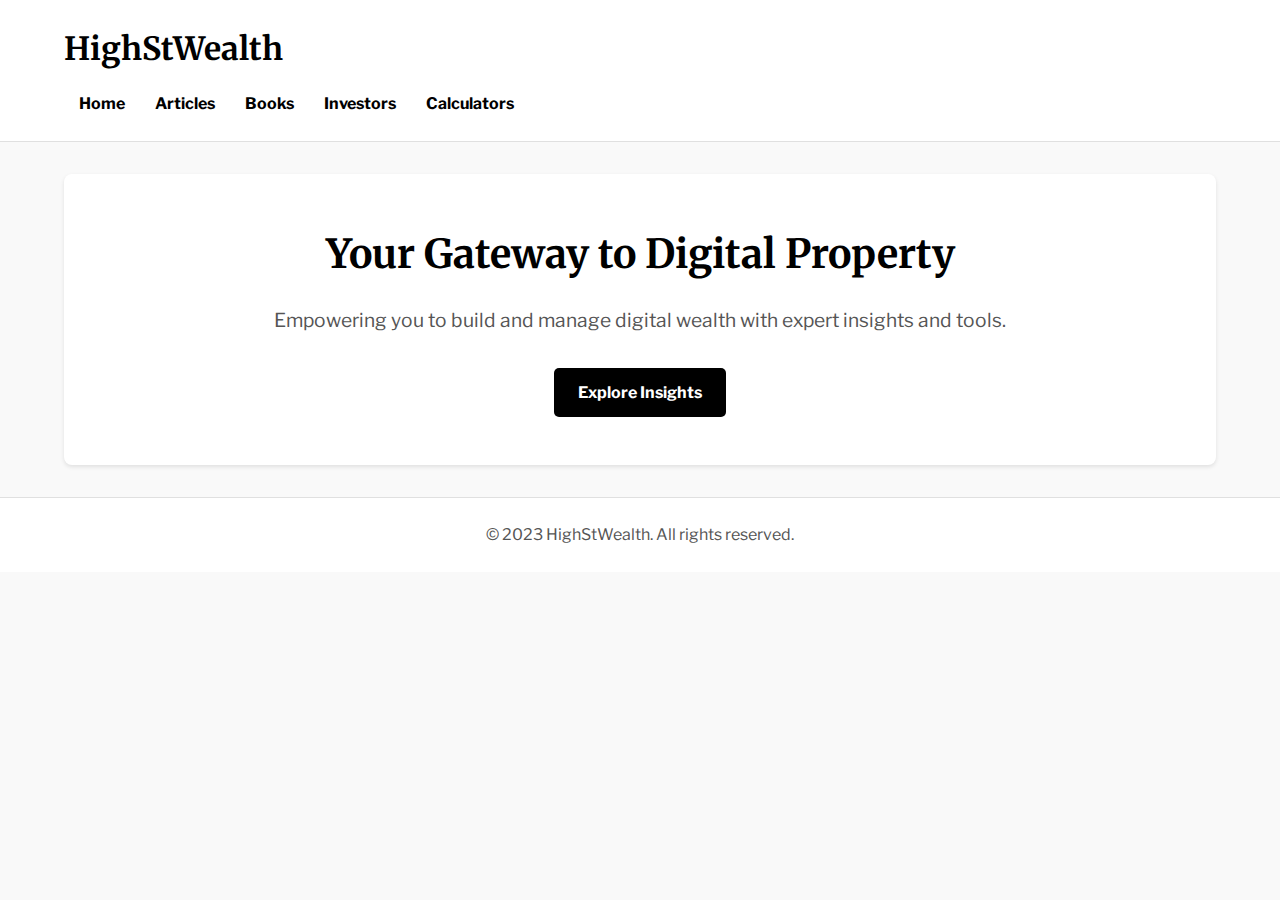
<file: index.html>
<!DOCTYPE html>
<html lang="en">
<head>
    <meta charset="UTF-8">
    <meta name="viewport" content="width=device-width, initial-scale=1.0">
    <title>HighStWealth - Digital Property Insights</title>
    <link href="https://fonts.googleapis.com/css2?family=Libre+Franklin:wght@400;700&family=Merriweather:wght@400;700&display=swap" rel="stylesheet">
    <link rel="stylesheet" href="styles/style.css">
</head>
<body>
    <header>
        <div class="container">
            <h1>HighStWealth</h1>
            <nav>
                <ul>
                    <li><a href="index.html">Home</a></li>
                    <li><a href="articles.html">Articles</a></li>
                    <li><a href="books.html">Books</a></li>
                    <li><a href="investors.html">Investors</a></li>
                    <li><a href="calculators.html">Calculators</a></li>
                </ul>
            </nav>
        </div>
    </header>
    <main class="container">
        <section class="hero">
            <h2>Your Gateway to Digital Property</h2>
            <p>Empowering you to build and manage digital wealth with expert insights and tools.</p>
            <a href="articles.html" class="cta-button">Explore Insights</a>
        </section>
    </main>
    <footer>
        <div class="container">
            <p>&copy; 2023 HighStWealth. All rights reserved.</p>
        </div>
    </footer>
</body>
</html>
</file>
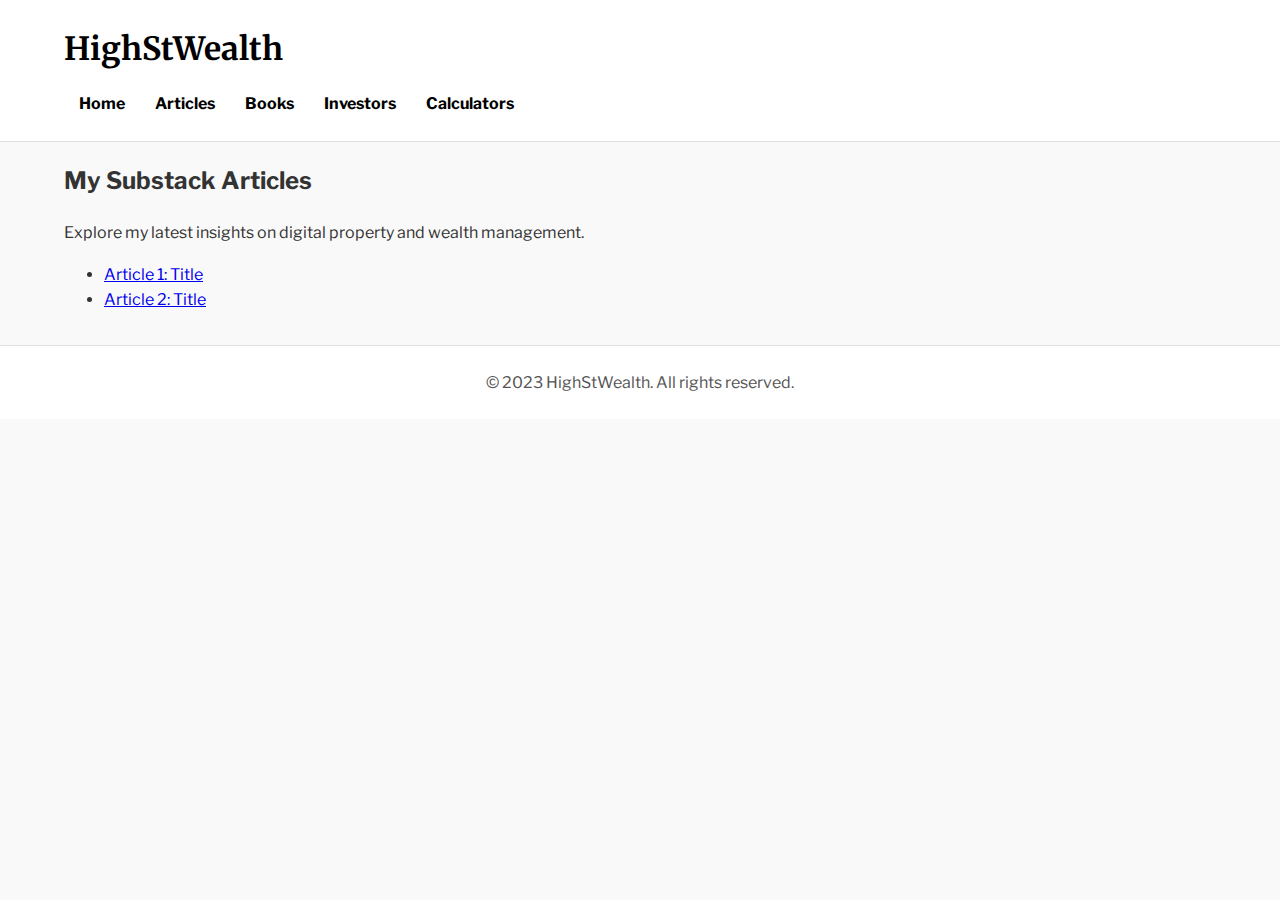
<file: articles.html>
<!DOCTYPE html>
<html lang="en">
<head>
    <meta charset="UTF-8">
    <meta name="viewport" content="width=device-width, initial-scale=1.0">
    <title>Articles - HighStWealth</title>
    <link href="https://fonts.googleapis.com/css2?family=Libre+Franklin:wght@400;700&family=Merriweather:wght@400;700&display=swap" rel="stylesheet">
    <link rel="stylesheet" href="styles/style.css">
</head>
<body>
    <header>
        <div class="container">
            <h1>HighStWealth</h1>
            <nav>
                <ul>
                    <li><a href="index.html">Home</a></li>
                    <li><a href="articles.html">Articles</a></li>
                    <li><a href="books.html">Books</a></li>
                    <li><a href="investors.html">Investors</a></li>
                    <li><a href="calculators.html">Calculators</a></li>
                </ul>
            </nav>
        </div>
    </header>
    <main class="container">
        <section>
            <h2>My Substack Articles</h2>
            <p>Explore my latest insights on digital property and wealth management.</p>
            <ul>
                <li><a href="https://your-substack-link.com/article-1" target="_blank">Article 1: Title</a></li>
                <li><a href="https://your-substack-link.com/article-2" target="_blank">Article 2: Title</a></li>
                <!-- Add more articles as needed -->
            </ul>
        </section>
    </main>
    <footer>
        <div class="container">
            <p>&copy; 2023 HighStWealth. All rights reserved.</p>
        </div>
    </footer>
</body>
</html>
</file>
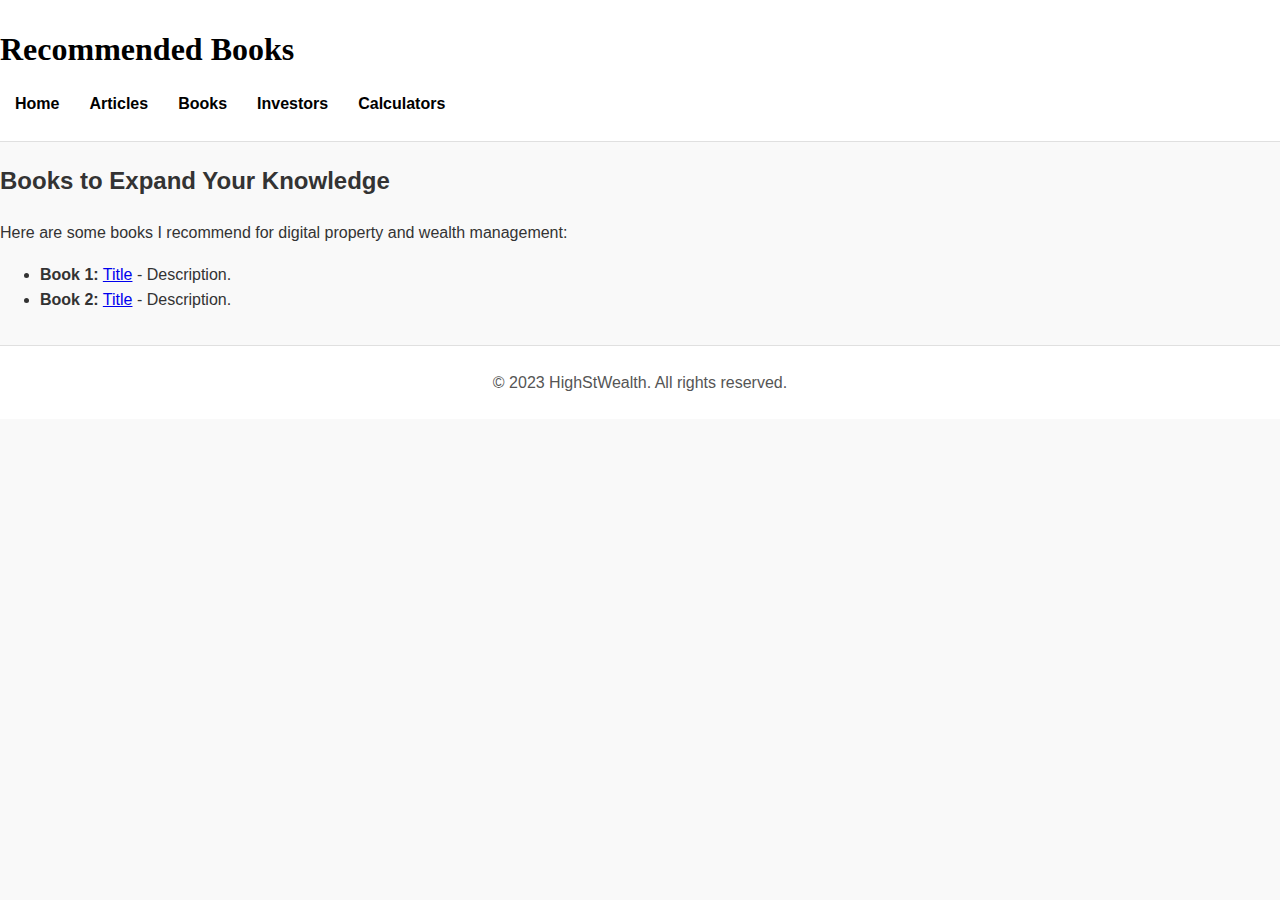
<file: books.html>
<!DOCTYPE html>
<html lang="en">
<head>
    <meta charset="UTF-8">
    <meta name="viewport" content="width=device-width, initial-scale=1.0">
    <title>Books - HighStWealth</title>
    <link rel="stylesheet" href="styles/style.css">
</head>
<body>
    <header>
        <h1>Recommended Books</h1>
        <nav>
            <ul>
                <li><a href="index.html">Home</a></li>
                <li><a href="articles.html">Articles</a></li>
                <li><a href="books.html">Books</a></li>
                <li><a href="investors.html">Investors</a></li>
                <li><a href="calculators.html">Calculators</a></li>
            </ul>
        </nav>
    </header>
    <main>
        <section>
            <h2>Books to Expand Your Knowledge</h2>
            <p>Here are some books I recommend for digital property and wealth management:</p>
            <ul>
                <li><strong>Book 1:</strong> <a href="#" target="_blank">Title</a> - Description.</li>
                <li><strong>Book 2:</strong> <a href="#" target="_blank">Title</a> - Description.</li>
                <!-- Add more books as needed -->
            </ul>
        </section>
    </main>
    <footer>
        <p>&copy; 2023 HighStWealth. All rights reserved.</p>
    </footer>
</body>
</html>
</file>
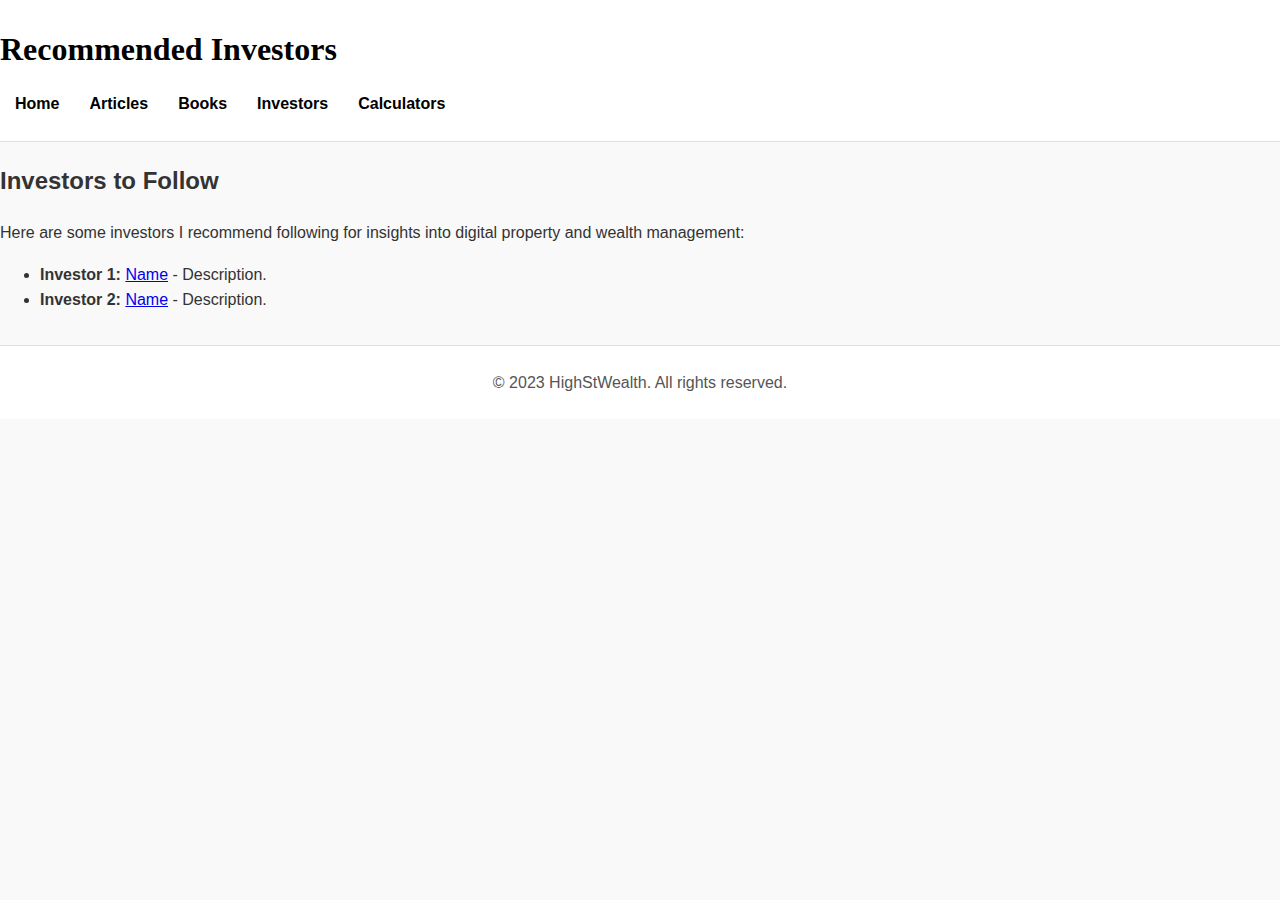
<file: investors.html>
<!DOCTYPE html>
<html lang="en">
<head>
    <meta charset="UTF-8">
    <meta name="viewport" content="width=device-width, initial-scale=1.0">
    <title>Investors - HighStWealth</title>
    <link rel="stylesheet" href="styles/style.css">
</head>
<body>
    <header>
        <h1>Recommended Investors</h1>
        <nav>
            <ul>
                <li><a href="index.html">Home</a></li>
                <li><a href="articles.html">Articles</a></li>
                <li><a href="books.html">Books</a></li>
                <li><a href="investors.html">Investors</a></li>
                <li><a href="calculators.html">Calculators</a></li>
            </ul>
        </nav>
    </header>
    <main>
        <section>
            <h2>Investors to Follow</h2>
            <p>Here are some investors I recommend following for insights into digital property and wealth management:</p>
            <ul>
                <li><strong>Investor 1:</strong> <a href="#" target="_blank">Name</a> - Description.</li>
                <li><strong>Investor 2:</strong> <a href="#" target="_blank">Name</a> - Description.</li>
                <!-- Add more investors as needed -->
            </ul>
        </section>
    </main>
    <footer>
        <p>&copy; 2023 HighStWealth. All rights reserved.</p>
    </footer>
</body>
</html>
</file>
<file: styles/style.css>
/* General Styles */
body {
    font-family: 'Libre Franklin', sans-serif;
    margin: 0;
    padding: 0;
    line-height: 1.6;
    color: #333;
    background-color: #f9f9f9;
}

.container {
    width: 90%;
    max-width: 1200px;
    margin: 0 auto;
}

/* Header Styles */
header {
    background: #ffffff;
    padding: 1.5rem 0;
    border-bottom: 1px solid #e0e0e0;
}

header h1 {
    font-family: 'Merriweather', serif;
    font-size: 2rem;
    margin: 0;
    color: #000;
}

nav ul {
    list-style: none;
    padding: 0;
    margin: 1rem 0 0;
    display: flex;
    justify-content: flex-start;
}

nav ul li {
    margin: 0 15px;
}

nav ul li a {
    color: #000;
    text-decoration: none;
    font-weight: bold;
    transition: color 0.3s ease;
}

nav ul li a:hover {
    color: #1abc9c;
}

/* Hero Section */
.hero {
    background: #ffffff;
    padding: 3rem 2rem;
    margin: 2rem 0;
    text-align: center;
    border-radius: 8px;
    box-shadow: 0 2px 4px rgba(0, 0, 0, 0.1);
}

.hero h2 {
    font-family: 'Merriweather', serif;
    font-size: 2.5rem;
    margin: 0 0 1rem;
    color: #000;
}

.hero p {
    font-size: 1.2rem;
    color: #555;
    margin-bottom: 2rem;
}

/* Button Styles */
.cta-button {
    display: inline-block;
    padding: 0.75rem 1.5rem;
    background: #000;
    color: #fff;
    text-decoration: none;
    border-radius: 5px;
    font-weight: bold;
    transition: background 0.3s ease;
}

.cta-button:hover {
    background: #333;
}

/* Footer Styles */
footer {
    background: #ffffff;
    padding: 1.5rem 0;
    margin-top: 2rem;
    border-top: 1px solid #e0e0e0;
}

footer p {
    text-align: center;
    margin: 0;
    color: #555;
}
</file>
